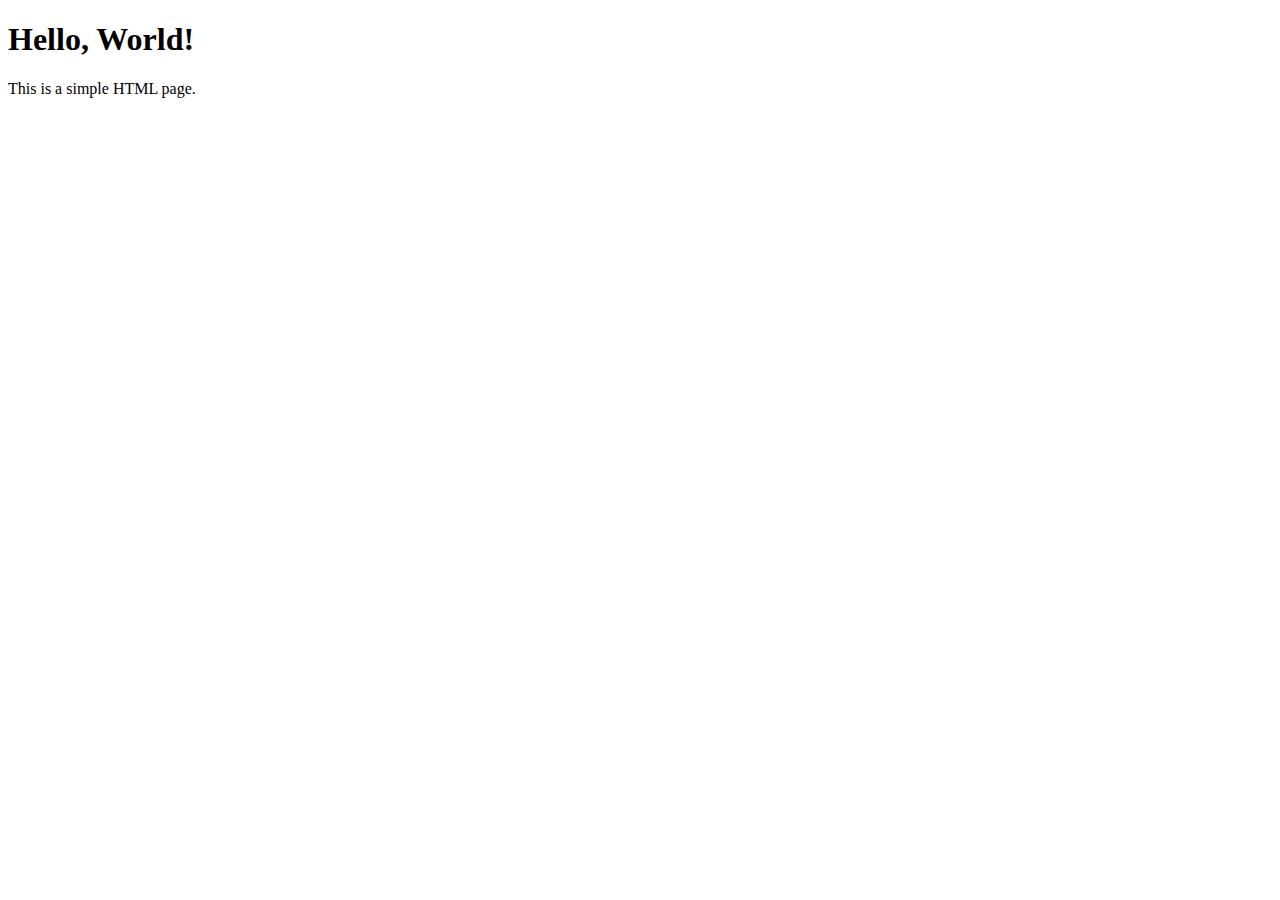
<file: html_basic/base_index.html>
<!DOCTYPE html>
<html lang="en">
<head>
    <meta charset="UTF-8">
    <meta name="viewport" content="width=device-width, initial-scale=1.0">
    <title>Basic HTML Page</title>
</head>
<body>
    <h1>Hello, World!</h1>
    <p>This is a simple HTML page.</p>
</body>
</html>
</file>
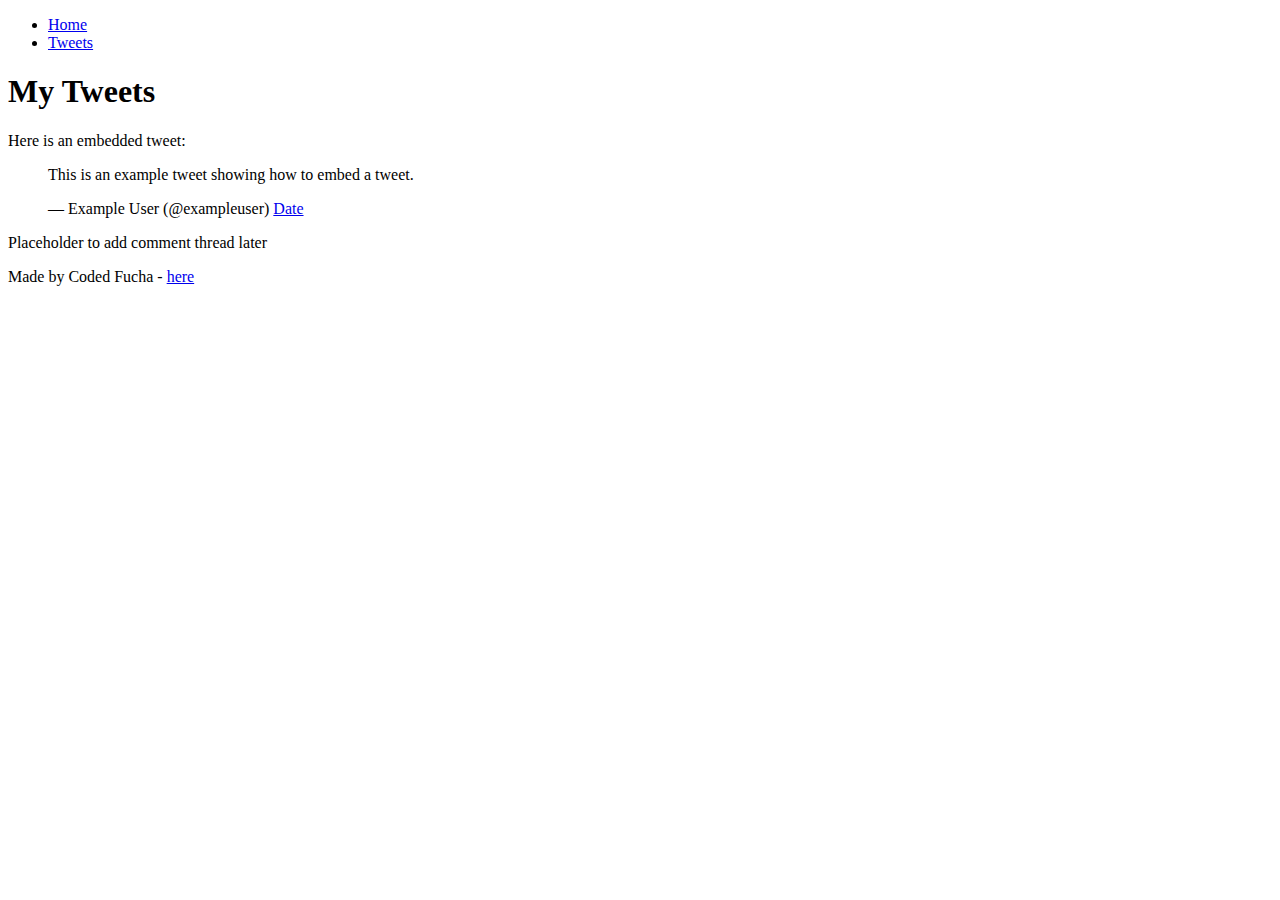
<file: html_basic/tweets.html>
<!DOCTYPE html>
<html lang="en">
<head>
    <meta charset="UTF-8">
    <meta name="viewport" content="width=device-width, initial-scale=1.0">
    <title>Tweets</title>
</head>
<body>
    <header>
        <ul>
            <li><a href="index.html">Home</a></li>
            <li><a href="tweets.html">Tweets</a></li>
        </ul>
    </header>
    <main>
        <article>
            <h1>My Tweets</h1>
            <p>Here is an embedded tweet:</p>
            <!-- Embed a tweet (replace the URL with the actual tweet URL you want to embed) -->
            <blockquote class="twitter-tweet">
                <p lang="en" dir="ltr">This is an example tweet showing how to embed a tweet.</p>&mdash; Example User (@exampleuser) 
                <a href="https://twitter.com/exampleuser/status/1234567890123456789">Date</a>
            </blockquote>
            <script async src="https://platform.twitter.com/widgets.js" charset="utf-8"></script>
        </article>
        <aside>
            <p>Placeholder to add comment thread later</p>
        </aside>
    </main>
    <footer>
        <p>Made by Coded Fucha - <a href="https://yourwebsite.com" target="_blank">here</a></p>
    </footer>
</body>
</html>
</file>
